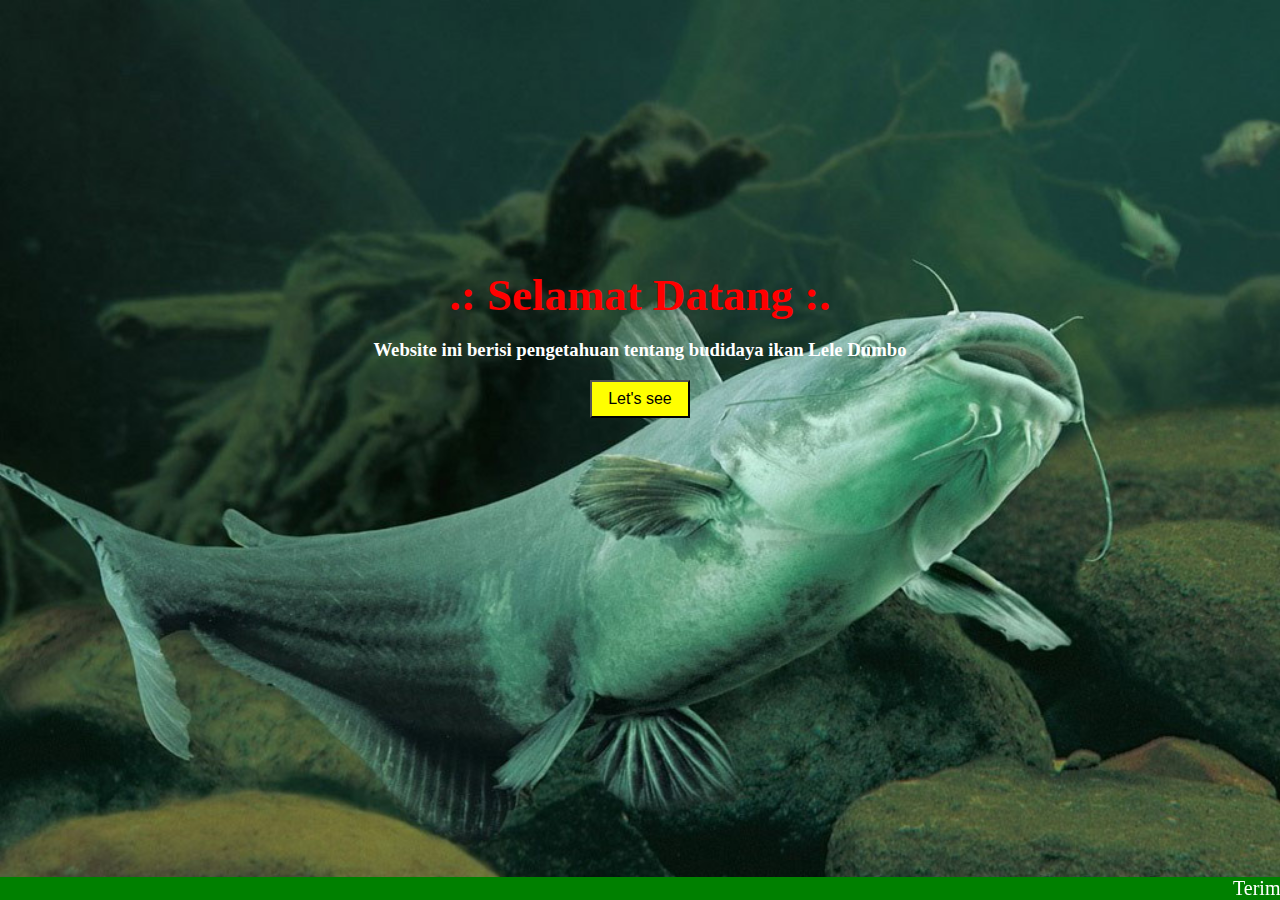
<file: index.html>
<!DOCTYPE html>
<html>
<head>
	<title>Let's see</title>
	<style type="text/css">
		body{
			background: url('img/catfish.jpg');
			background-size: cover;
			padding-top: 18%;
		}
		button{
			font-size: 16px;
			padding-left: 16px;
			padding-right: 16px;
			padding-top: 8px;
			padding-bottom: 8px;

			background: yellow;
		}
		h1{
			color: red;
			font-size: 45px;
			margin-bottom: 0;
		}
		marquee{
			position: absolute;
			bottom: 0;
			left: 0;
			font-size: 20px;
			background: green;
			color: white;

		}
		h3{
			color: white;
		}
	</style>
</head>
<body>

	<center>
		<h1>.: Selamat Datang :.</h1>
		<h3>Website ini berisi pengetahuan tentang budidaya ikan Lele Dumbo</h3>
		<a href="content/home.html"><button>Let's see</button></a> 
	</center>

	<marquee>Terima kasih telah mengunjungi website kami. . Kami berharap situs web ini dapat memberikan manfaat positif bagi siapa saja yang mengunjungi situs kami. . Mohon maaf bila banyak kekurangan. . . 
	</marquee>	

</body>
</html>
</file>
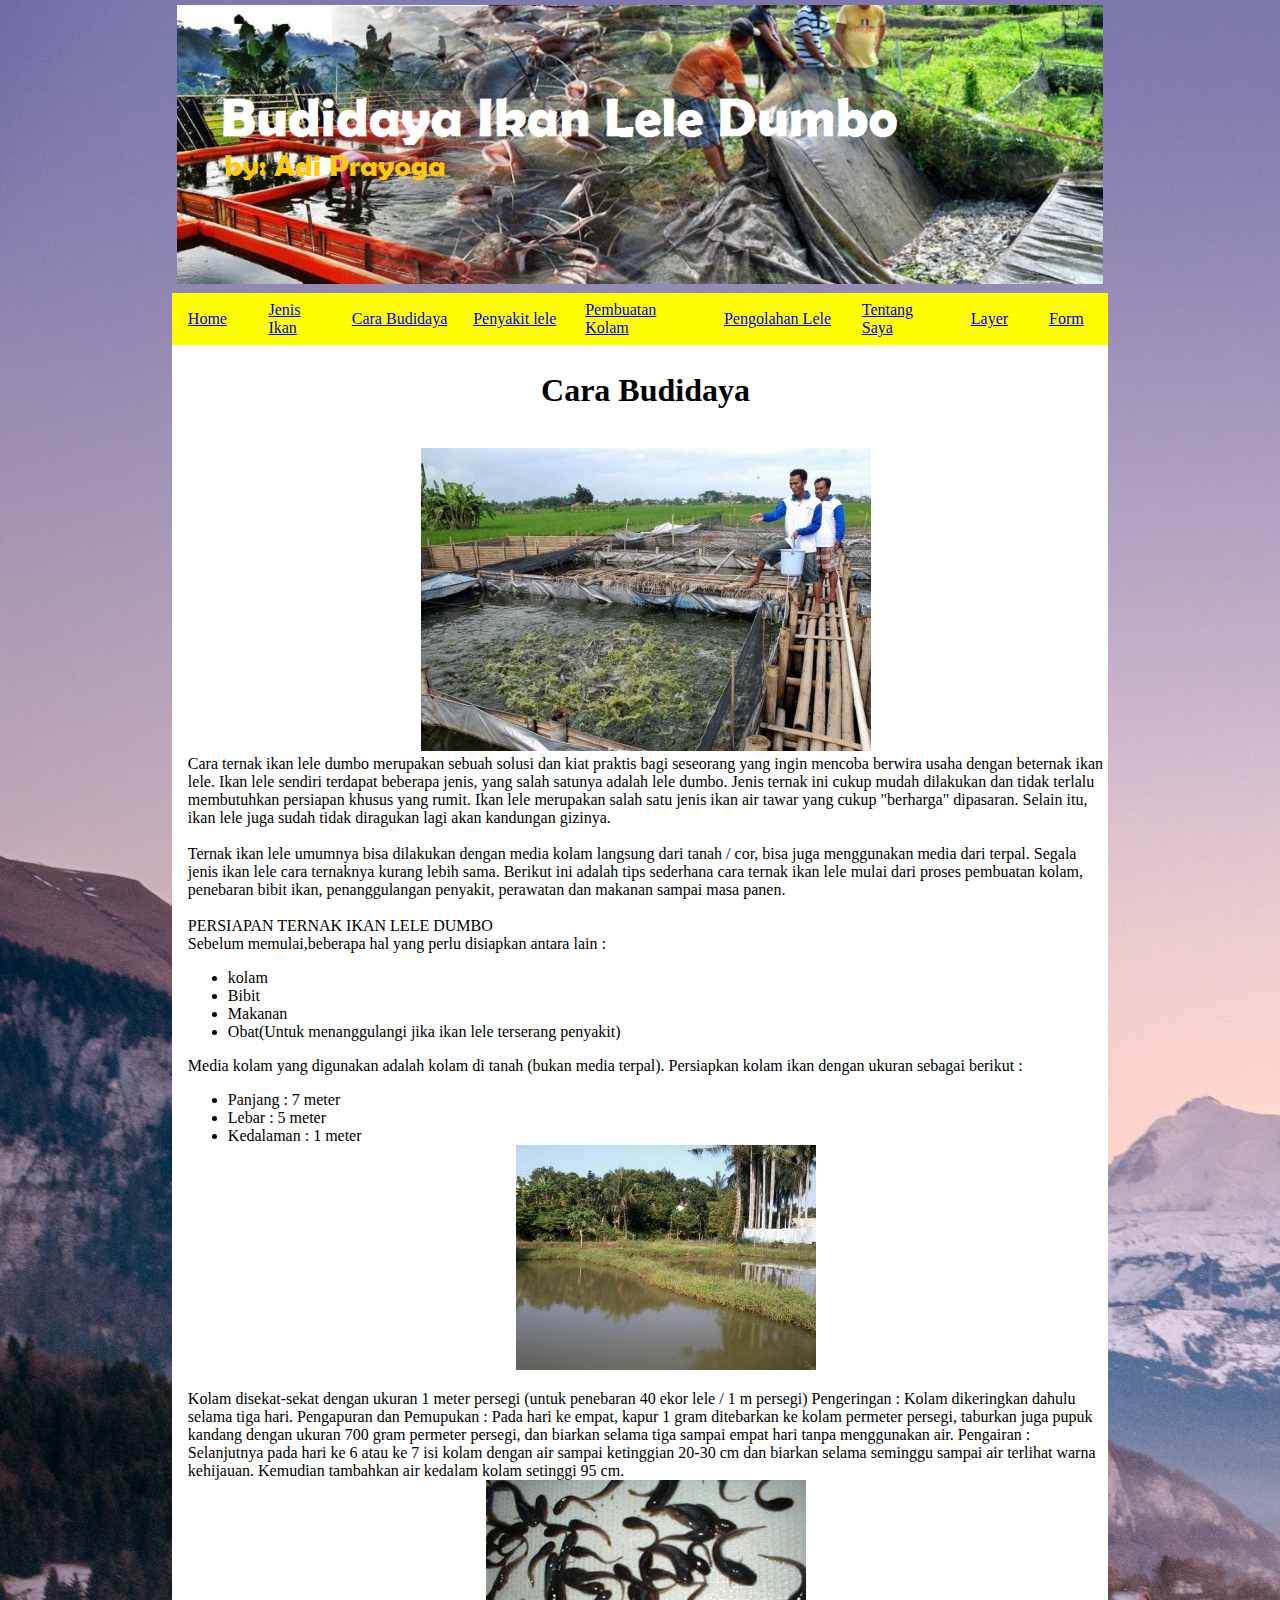
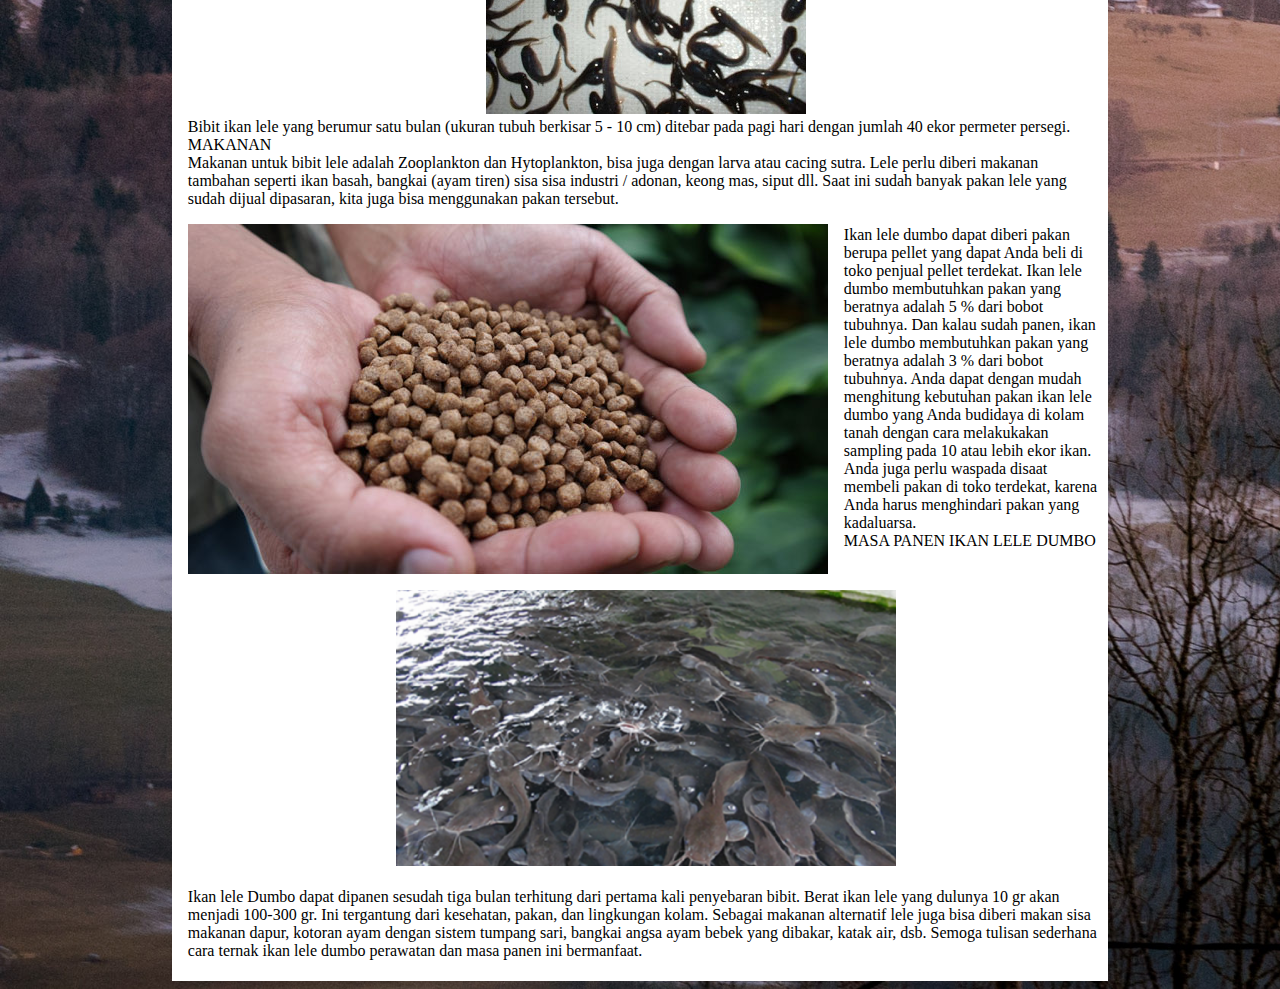
<file: content/budidaya.html>
<!DOCTYPE html>
<html>
<head>
	<title>Budidaya Ikan Lele</title>
	<link rel="stylesheet" type="text/css" href="../css/style.css">
	<style type="text/css">
		body{
			padding-left: 16px;
			padding-right: 16px;
			
		}
	</style>
</head>
<body>

	<div class="container">
		<table border="0" width="100%">
			<tr>
				<td colspan="9">
					<img src="../img/header.png" height="100%" width="100%">
				</td>
			</tr>
			<tr class="menu">
				<td><a href="../index.html">Home</a></td>
					<td><a href="../content/jenis.html">Jenis Ikan</a></td>
					<td><a href="../content/budidaya.html">Cara Budidaya</a></td>
					<td><a href="../content/penyakitlele.html">Penyakit lele</a></td>
					<td><a href="../content/kolam.html">Pembuatan Kolam</a></td>
					<td><a href="../content/pengolahan.html">Pengolahan Lele</a></td>
					<td><a href="../content/biodata.html">Tentang Saya</a></td>
					<td><a href="../content/layer.html">Layer</a></td>
					<td><a href="../content/form.html">Form</a></td>
			</tr>
			<tr class="content">
				<td colspan="9">
					<p>
		<center><h1>Cara Budidaya</h1><br></center>
		<center><img src="../img/panen2.jpg"></center>
		Cara ternak ikan lele dumbo merupakan sebuah solusi dan kiat praktis bagi seseorang yang ingin mencoba berwira usaha dengan beternak ikan lele. Ikan lele sendiri terdapat beberapa jenis, yang salah satunya adalah lele dumbo. Jenis ternak ini cukup mudah dilakukan dan tidak terlalu membutuhkan persiapan khusus yang rumit. Ikan lele merupakan salah satu jenis ikan air tawar yang cukup "berharga" dipasaran. Selain itu, ikan lele juga sudah tidak diragukan lagi akan kandungan gizinya.<br><br>

		Ternak ikan lele umumnya bisa dilakukan dengan media kolam langsung dari tanah / cor, bisa juga menggunakan media dari terpal. Segala jenis ikan lele cara ternaknya kurang lebih sama. Berikut ini adalah tips sederhana cara ternak ikan lele mulai dari proses pembuatan kolam, penebaran bibit ikan, penanggulangan penyakit, perawatan dan makanan sampai masa panen.<br><br>
		 PERSIAPAN TERNAK IKAN LELE DUMBO<br>
Sebelum memulai,beberapa hal yang perlu disiapkan antara lain :<br>


<ul>
	<li>kolam</li>
	<li>Bibit</li>
	<li>Makanan</li>
	<li>Obat(Untuk menanggulangi jika ikan lele terserang penyakit)</li>
</ul>
	Media kolam yang digunakan adalah kolam di tanah (bukan media terpal). Persiapkan kolam ikan dengan ukuran sebagai berikut :
<ul>
	<li>Panjang   : 7 meter</li>
	<li>Lebar     : 5 meter</li>
	<li>Kedalaman : 1 meter</li>
	<center><img src="../img/kolamtanah.jpg"></center>
</ul>

	Kolam disekat-sekat dengan ukuran 1 meter persegi (untuk penebaran 40 ekor lele / 1 m persegi)

    Pengeringan : Kolam dikeringkan dahulu selama tiga hari.
    Pengapuran dan Pemupukan : Pada hari ke empat, kapur 1 gram ditebarkan ke kolam permeter persegi, taburkan juga pupuk kandang dengan ukuran 700 gram permeter persegi, dan biarkan selama tiga sampai empat hari tanpa menggunakan air.
    Pengairan : Selanjutnya pada hari ke 6 atau ke 7 isi kolam dengan air sampai ketinggian 20-30 cm dan biarkan selama seminggu sampai air terlihat warna kehijauan. Kemudian tambahkan air kedalam kolam setinggi 95 cm.<br>
    <center><img src="../img/bibit.jpg"></center>
    Bibit ikan lele yang berumur satu bulan (ukuran tubuh berkisar 5 - 10 cm) ditebar pada pagi hari dengan jumlah 40 ekor permeter persegi.<br>

     MAKANAN<br>
	Makanan untuk bibit lele adalah Zooplankton dan Hytoplankton, bisa juga dengan larva atau cacing sutra. Lele perlu diberi makanan tambahan seperti ikan basah, bangkai (ayam tiren) sisa sisa industri / adonan, keong mas, siput dll. Saat ini sudah banyak pakan lele yang sudah dijual dipasaran, kita juga bisa menggunakan pakan tersebut.<br>
	<center><img align="left" style="margin-bottom: 16px; margin-right: 16px; margin-top: 16px;" src="../img/pakan.jpg"></center><br>

	Ikan lele dumbo dapat diberi pakan berupa pellet yang dapat Anda beli di toko penjual pellet terdekat. Ikan lele dumbo membutuhkan pakan yang beratnya adalah 5 % dari bobot tubuhnya. Dan kalau sudah panen, ikan lele dumbo membutuhkan pakan yang beratnya adalah 3 % dari bobot tubuhnya. Anda dapat dengan mudah menghitung kebutuhan pakan ikan lele dumbo yang Anda budidaya di kolam tanah dengan cara melakukakan sampling pada 10 atau lebih ekor ikan. Anda juga perlu waspada disaat membeli pakan di toko terdekat, karena Anda harus menghindari pakan yang kadaluarsa.<br>

	 MASA PANEN IKAN LELE DUMBO<br>

	 <center><img src="../img/panen3.png"></center><br>
	Ikan lele Dumbo dapat dipanen sesudah tiga bulan terhitung dari pertama kali penyebaran bibit. Berat ikan lele yang dulunya 10 gr akan menjadi 100-300 gr. Ini tergantung dari kesehatan, pakan, dan lingkungan kolam.

	Sebagai makanan alternatif lele juga bisa diberi makan sisa makanan dapur, kotoran ayam dengan sistem tumpang sari, bangkai angsa ayam bebek yang dibakar, katak air, dsb. Semoga tulisan sederhana cara ternak ikan lele dumbo perawatan dan masa panen ini bermanfaat. 
	</p>
				</td>
			</tr>
		</table>
	</div>

</body>
</html>
</file>
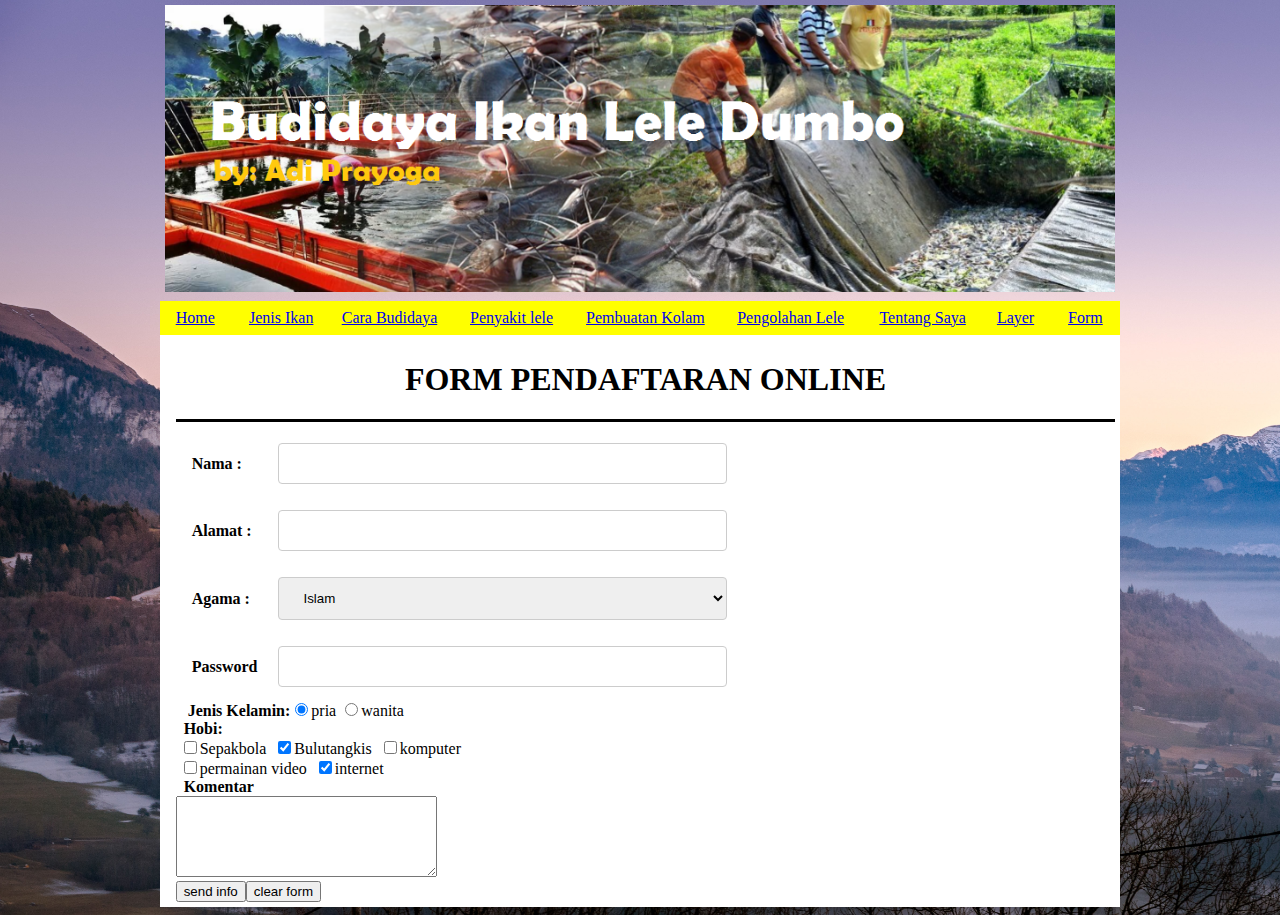
<file: content/form.html>
<!DOCTYPE html>
<html>
<head>
	<title>Budidaya Ikan Lele</title>
	<link rel="stylesheet" type="text/css" href="../css/style.css">
	<style type="text/css">
		input[type=text], select, input[type=password] {
    width: 150%;
    padding: 12px 20px;
    margin: 8px 0;
    display: inline-block;
    border: 1px solid #ccc;
    border-radius: 4px;
    box-sizing: border-box;
}

	</style>
</head>
<body>

	<div class="container">
		<table border="0" width="100%">
			<tr>
				<td colspan="9">
					<img src="../img/header.png" height="100%" width="100%">
				</td>
			</tr>
			<tr class="menu">
				<td><a href="../index.html">Home</a></td>
					<td><a href="../content/jenis.html">Jenis Ikan</a></td>
					<td><a href="../content/budidaya.html">Cara Budidaya</a></td>
					<td><a href="../content/penyakitlele.html">Penyakit lele</a></td>
					<td><a href="../content/kolam.html">Pembuatan Kolam</a></td>
					<td><a href="../content/pengolahan.html">Pengolahan Lele</a></td>
					<td><a href="../content/biodata.html">Tentang Saya</a></td>
					<td><a href="../content/layer.html">Layer</a></td>
					<td><a href="../content/form.html">Form</a></td>
			</tr>
			<tr class="content">
				<td colspan="9">
					<h1 align="center">FORM PENDAFTARAN ONLINE</h1>
		<hr size=3 color="black">
		<form method="POST" ACTION="contohform.html">
		<table>
			<tr> 
			<tr><td><B>Nama :</B></td>
				<td><input type="Text" NAME="varNama" SIZE="15"</td>
			</tr>
			<tr>
				<td><b>Alamat :</b></td>
				<td><input type="Text" NAME="varAlamat" SIZE="30"</td>
			</tr>
			<tr>
				<td><b>Agama :</b></td>
				<td><select name="agama" size="1">
				<option>Islam</option>
				<option>Kristen</option>
				<option>Budha</option>
				<option>Hindu</option>
				</select></td>
			</tr>
			<tr>
				<td><b>Password</b></td>
				<td><input type="password" size="10"</td>
		</table>
		&nbsp&nbsp&nbsp<b>Jenis Kelamin:</b><input checked type="radio" name="kelamin" value="pria">pria
		<input type="radio" name="kelamin" value="wanita">wanita
		<br>&nbsp&nbsp<b>Hobi:</b></br>
		&nbsp<input type="Checkbox"  name="Kelamin" value="Soccer">Sepakbola
		&nbsp<input checked type="checkbox" name="Hobi" value="Badminton">Bulutangkis
		&nbsp<input type="checkbox" name="Hobi" value="computer">komputer<br>
		&nbsp<input type="checkbox" name="hobi" value="game">permainan video
		&nbsp<input checked type="checkbox" name="hobi" value="internet">internet
		&nbsp<br>&nbsp&nbsp<b>Komentar</b></br>
		<textarea cols="30" rows="5" name="komentar"></textarea><br>
		<input type="submit" value="send info"><input type="reset" value="clear form">
		</form>
			</tr>
				</td>
			</tr>
		</table>
	</div>

</body>
</html>
</file>
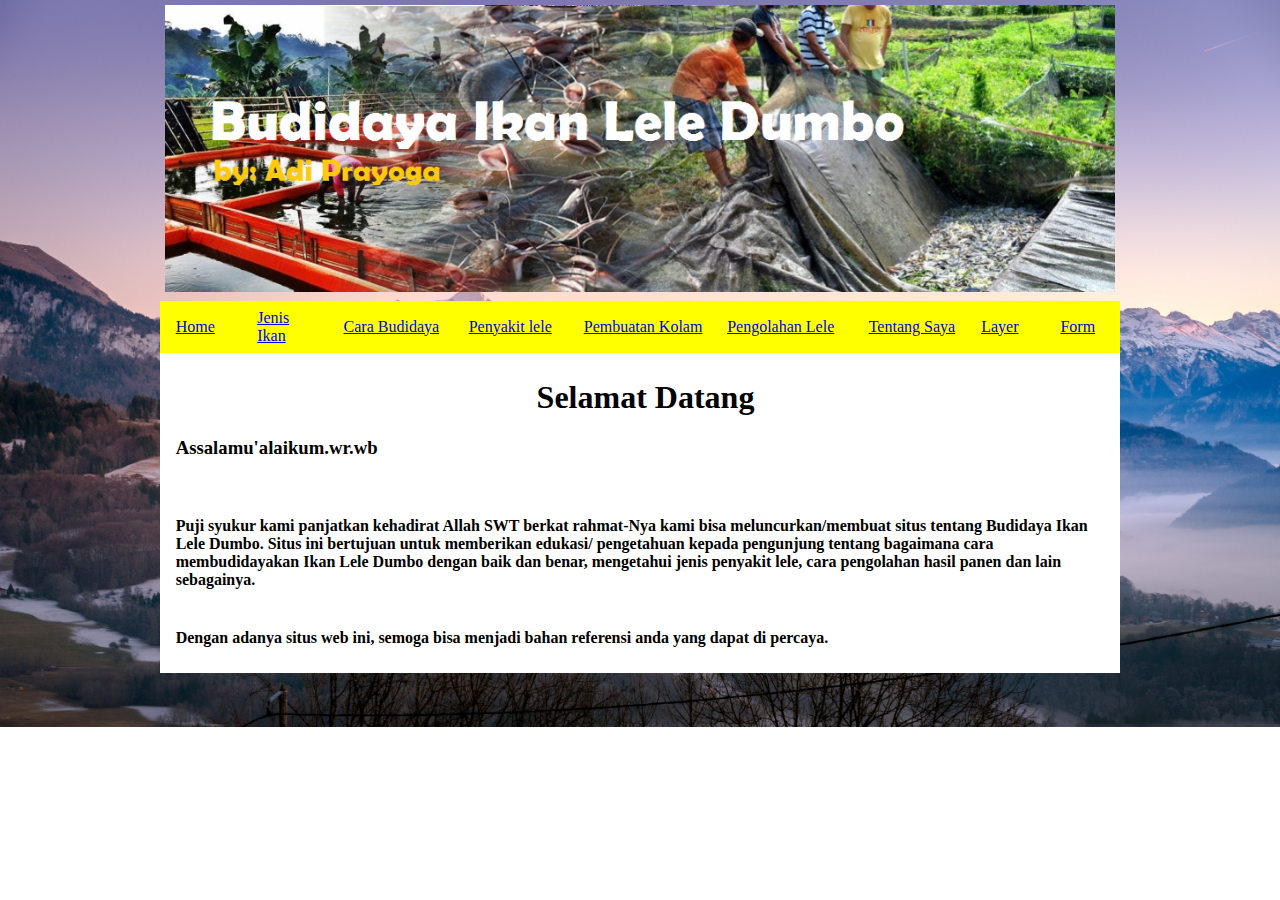
<file: content/home.html>
<!DOCTYPE html>
<html>
<head>
	<title>Budidaya Ikan Lele</title>
	<link rel="stylesheet" type="text/css" href="../css/style.css">
</head>
<body>

	<div class="container">
		<table border="0" width="100%">
			<tr>
				<td colspan="9">
					<img src="../img/header.png" height="100%" width="100%">
				</td>
			</tr>
			<tr class="menu">
				<td><a href="../index.html">Home</a></td>
				<td><a href="../content/jenis.html">Jenis Ikan</a></td>
				<td><a href="../content/budidaya.html">Cara Budidaya</a></td>
				<td><a href="../content/penyakitlele.html">Penyakit lele</a></td>
				<td><a href="../content/kolam.html">Pembuatan Kolam</a></td>
				<td><a href="../content/pengolahan.html">Pengolahan Lele</a></td>
				<td><a href="../content/biodata.html">Tentang Saya</a></td>
				<td><a href="../content/layer.html">Layer</a></td>
				<td><a href="../content/form.html">Form</a></td>
			</tr>
			<tr class="content">
				<td colspan="9">
					<center><h1>Selamat Datang</h1></center>
					<p>
						<h3>Assalamu'alaikum.wr.wb</h3> <br>
						<h4>Puji syukur kami panjatkan kehadirat Allah SWT berkat rahmat-Nya
						kami bisa meluncurkan/membuat situs tentang Budidaya Ikan Lele Dumbo.
						Situs ini bertujuan untuk memberikan edukasi/ pengetahuan kepada pengunjung tentang
						bagaimana cara membudidayakan Ikan Lele Dumbo dengan baik dan benar, mengetahui jenis penyakit lele, cara pengolahan hasil panen dan lain sebagainya.<h4> 
						<br>
						Dengan adanya situs web ini, semoga bisa menjadi bahan referensi anda  yang
						dapat di percaya.  
					</p>
				</td>
			</tr>
		</table>
	</div>

</body>
</html>
</file>
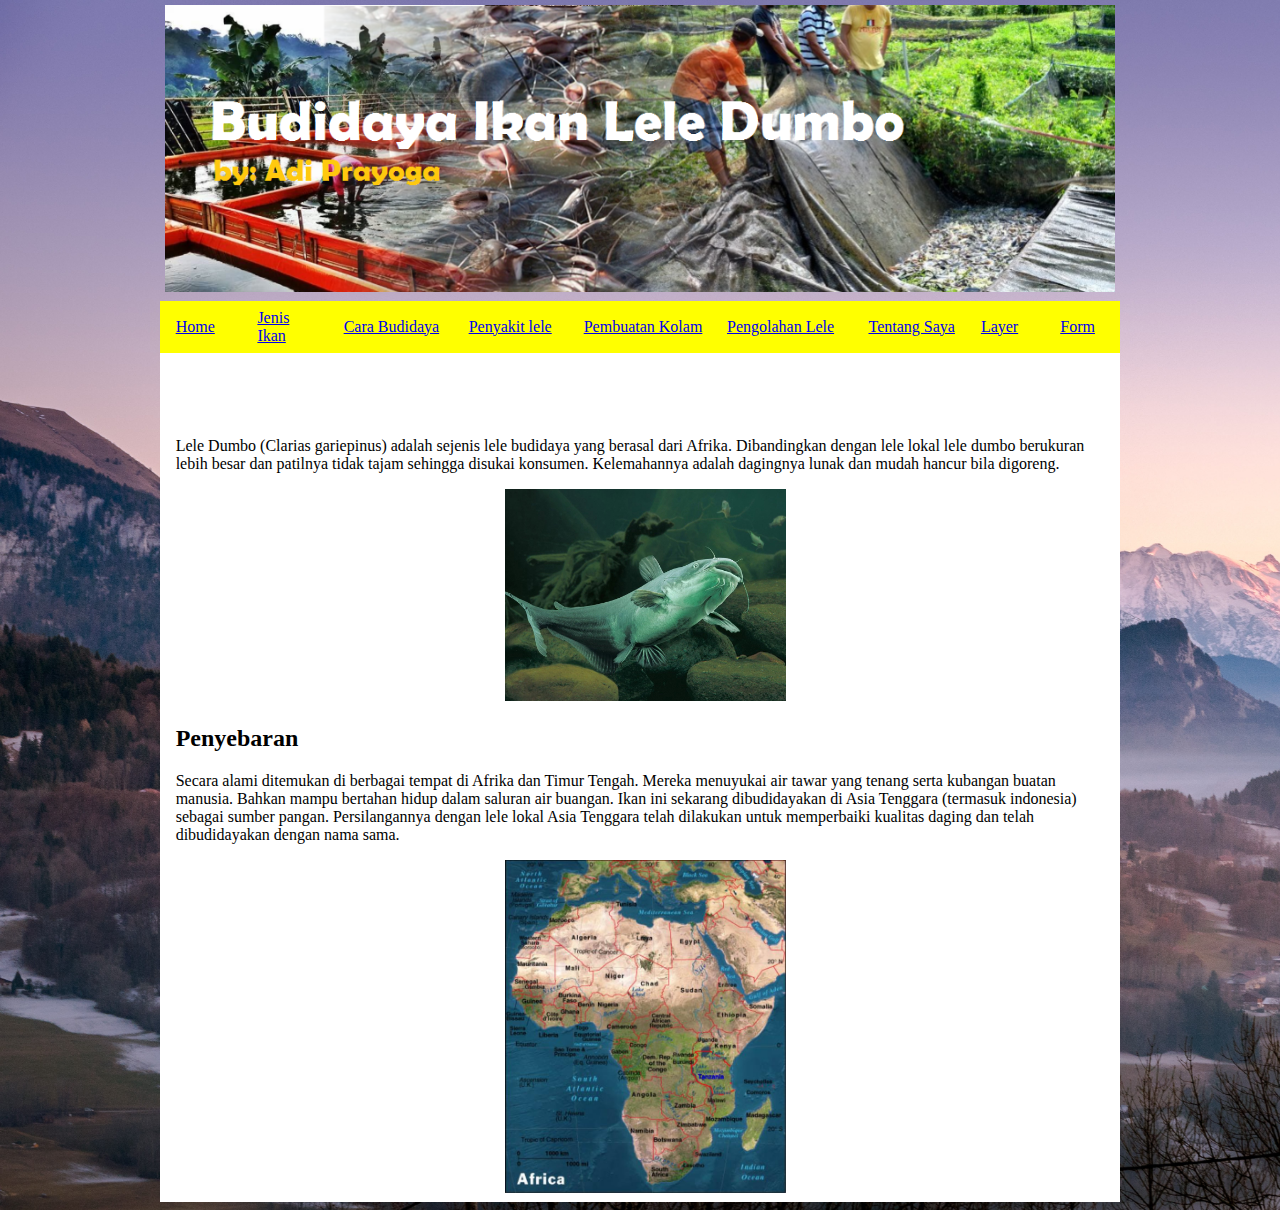
<file: content/jenis.html>
<!DOCTYPE html>
<html>
<head>
	<title>Budidaya Ikan Lele</title>
	<link rel="stylesheet" type="text/css" href="../css/style.css">
	<style type="text/css">
		body{
			color: black;
		}
		p{
			color: black;
		}
		h1{
			color: white;
		}
	</style>
</head>
<body>

	<div class="container">
		<table border="0" width="100%">
			<tr>
				<td colspan="9">
					<img src="../img/header.png" height="100%" width="100%">
				</td>
			</tr>
			<tr class="menu">
				<td><a href="../index.html">Home</a></td>
					<td><a href="../content/jenis.html">Jenis Ikan</a></td>
					<td><a href="../content/budidaya.html">Cara Budidaya</a></td>
					<td><a href="../content/penyakitlele.html">Penyakit lele</a></td>
					<td><a href="../content/kolam.html">Pembuatan Kolam</a></td>
					<td><a href="../content/pengolahan.html">Pengolahan Lele</a></td>
					<td><a href="../content/biodata.html">Tentang Saya</a></td>
					<td><a href="../content/layer.html">Layer</a></td>
					<td><a href="../content/form.html">Form</a></td>
			</tr>
			<tr class="content">
				<td colspan="9">
					<center><h1>Lele Dumbo</h1></center>
	<p>
		Lele Dumbo (Clarias gariepinus) adalah sejenis lele budidaya yang berasal dari Afrika. Dibandingkan dengan lele lokal lele dumbo berukuran lebih besar dan patilnya tidak tajam sehingga disukai konsumen. Kelemahannya adalah dagingnya lunak dan mudah hancur bila digoreng.
		<br><center><img src="../img/catfish.jpg" width="30%"></center>
		<h2>Penyebaran</h2>
		Secara alami ditemukan di berbagai tempat di Afrika dan Timur Tengah. Mereka menuyukai air tawar yang tenang serta kubangan buatan manusia. Bahkan mampu bertahan hidup dalam saluran air buangan. Ikan ini sekarang dibudidayakan di Asia Tenggara (termasuk indonesia) sebagai sumber pangan. Persilangannya dengan lele lokal Asia Tenggara telah dilakukan untuk memperbaiki kualitas daging dan telah dibudidayakan dengan nama sama.   
	</p> 
	<center><img src="../img/afrika.jpg" width="30%"></center>
				</td>
			</tr>
		</table>
	</div>

</body>
</html>
</file>
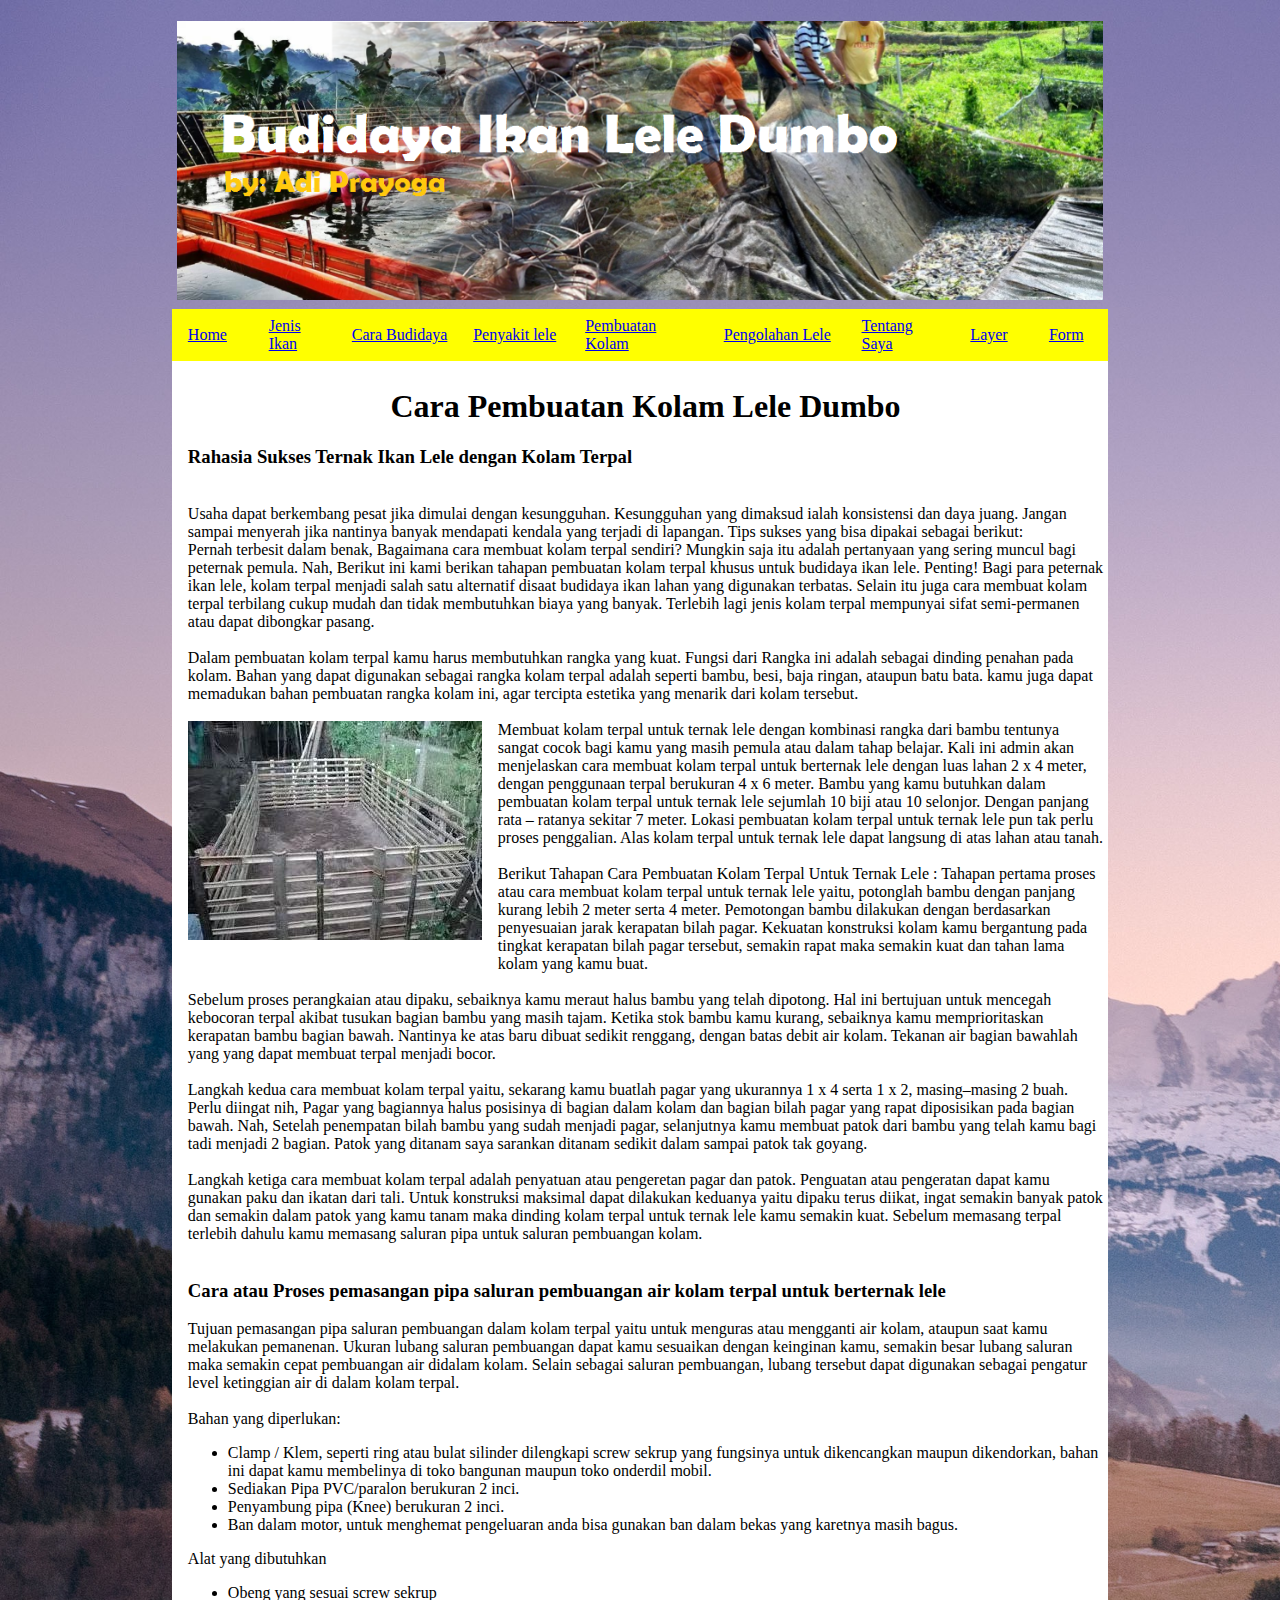
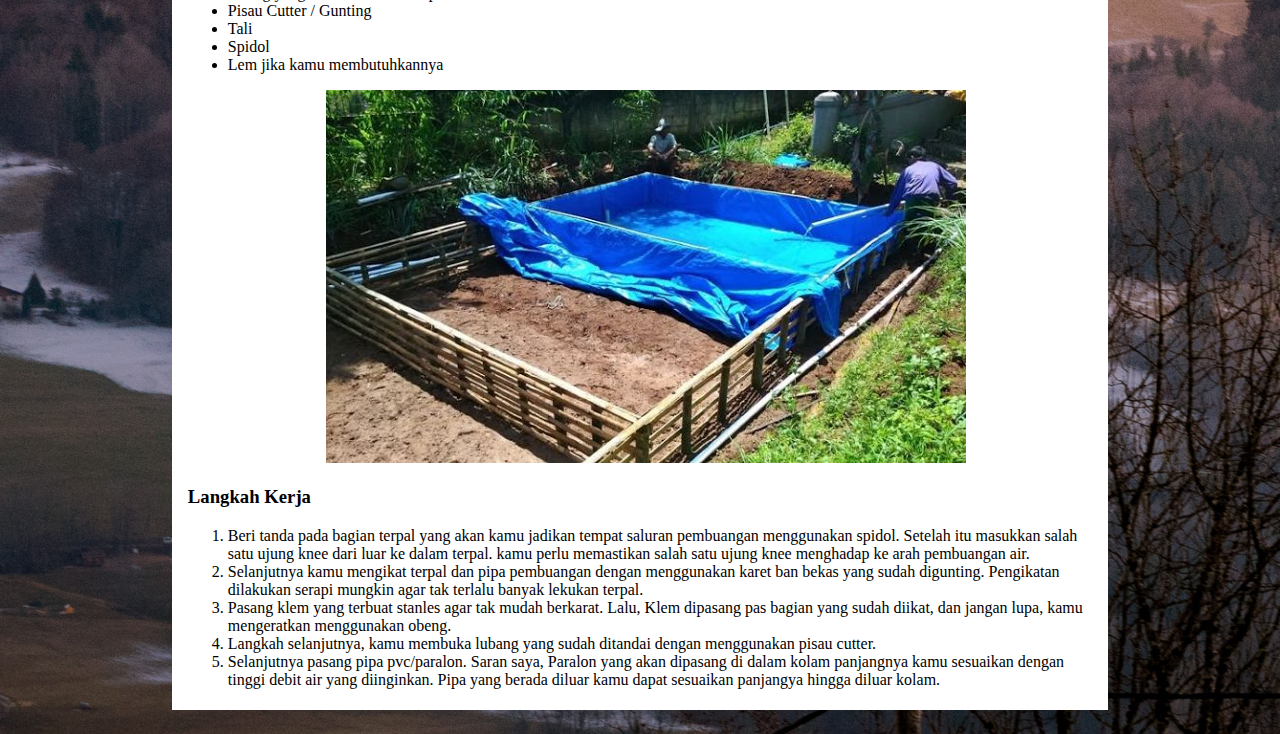
<file: content/kolam.html>
<!DOCTYPE html>
<html>
<head>
	<title>Budidaya Ikan Lele</title>
	<link rel="stylesheet" type="text/css" href="../css/style.css">
	<style type="text/css">
		body{
			padding-top: 16px;
			padding-bottom: 16px;
			padding-right: 16px;
			padding-left: 16px;
		}
	</style>
</head>
<body>

	<div class="container">
		<table border="0" width="100%">
			<tr>
				<td colspan="9">
					<img src="../img/header.png" height="100%" width="100%">
				</td>
			</tr>
			<tr class="menu">
				<td><a href="../index.html">Home</a></td>
					<td><a href="../content/jenis.html">Jenis Ikan</a></td>
					<td><a href="../content/budidaya.html">Cara Budidaya</a></td>
					<td><a href="../content/penyakitlele.html">Penyakit lele</a></td>
					<td><a href="../content/kolam.html">Pembuatan Kolam</a></td>
					<td><a href="../content/pengolahan.html">Pengolahan Lele</a></td>
					<td><a href="../content/biodata.html">Tentang Saya</a></td>
					<td><a href="../content/layer.html">Layer</a></td>
					<td><a href="../content/form.html">Form</a></td>
			</tr>
			<tr class="content">
				<td colspan="9">
					<center><h1>Cara Pembuatan Kolam Lele Dumbo</h1></center>
	<p>
		
		<h3>Rahasia Sukses Ternak Ikan Lele dengan Kolam Terpal</h3><br>

	Usaha dapat berkembang pesat jika dimulai dengan kesungguhan. Kesungguhan yang dimaksud ialah konsistensi dan daya juang. Jangan sampai menyerah jika nantinya banyak mendapati kendala yang terjadi di lapangan. Tips sukses yang bisa dipakai sebagai berikut:<br>

	 Pernah terbesit dalam benak, Bagaimana cara membuat kolam terpal sendiri? Mungkin saja itu adalah pertanyaan yang sering muncul bagi peternak pemula. Nah, Berikut ini kami berikan tahapan pembuatan kolam terpal khusus untuk budidaya ikan lele. Penting! Bagi para peternak ikan lele, kolam terpal menjadi salah satu alternatif disaat  budidaya ikan lahan yang digunakan terbatas. Selain itu juga cara membuat kolam terpal terbilang cukup mudah dan tidak membutuhkan biaya yang banyak. Terlebih lagi jenis kolam terpal mempunyai sifat semi-permanen atau dapat dibongkar pasang.<br><br>
	
		Dalam pembuatan kolam terpal kamu harus membutuhkan rangka yang kuat. Fungsi dari Rangka ini adalah sebagai dinding penahan pada kolam. Bahan yang dapat digunakan sebagai rangka kolam terpal adalah seperti bambu, besi, baja ringan, ataupun batu bata. kamu juga dapat memadukan bahan pembuatan rangka kolam ini, agar tercipta estetika yang menarik dari kolam tersebut.<br><br>
		<img align="left" style="margin-right: 16px; margin-bottom: 16px;" src="../img/rangka.JPG">

		Membuat kolam terpal untuk ternak lele dengan kombinasi rangka dari bambu tentunya sangat cocok bagi kamu yang masih pemula atau dalam tahap belajar. Kali ini admin akan menjelaskan cara membuat kolam terpal untuk berternak lele dengan luas lahan 2 x 4 meter, dengan penggunaan terpal berukuran 4 x 6 meter. Bambu yang kamu butuhkan dalam pembuatan kolam terpal untuk ternak lele sejumlah 10 biji atau 10 selonjor. Dengan panjang rata – ratanya sekitar 7 meter. Lokasi pembuatan kolam terpal untuk ternak lele pun tak perlu proses penggalian. Alas kolam terpal untuk ternak lele dapat langsung di atas lahan atau tanah.<br><br>

		 Berikut Tahapan Cara Pembuatan Kolam Terpal Untuk Ternak Lele :

		Tahapan pertama proses atau cara membuat kolam terpal untuk ternak lele yaitu, potonglah bambu dengan panjang kurang lebih 2 meter serta 4 meter. Pemotongan bambu dilakukan dengan berdasarkan penyesuaian jarak kerapatan bilah pagar. Kekuatan konstruksi kolam kamu bergantung pada tingkat kerapatan bilah pagar tersebut, semakin rapat maka semakin kuat dan tahan lama kolam yang kamu buat.<br><br>

		Sebelum proses perangkaian atau dipaku, sebaiknya kamu meraut halus bambu yang telah dipotong. Hal ini bertujuan untuk mencegah kebocoran terpal akibat tusukan bagian bambu yang masih tajam. Ketika stok bambu kamu kurang, sebaiknya kamu memprioritaskan kerapatan bambu bagian bawah. Nantinya ke atas baru dibuat sedikit renggang, dengan batas debit air kolam. Tekanan air bagian bawahlah yang yang dapat membuat terpal menjadi bocor.<br><br>

		Langkah kedua cara membuat kolam terpal yaitu, sekarang kamu  buatlah pagar yang ukurannya 1 x 4 serta 1 x 2, masing–masing 2 buah. Perlu diingat nih, Pagar yang bagiannya halus posisinya di bagian dalam kolam dan bagian bilah pagar yang rapat diposisikan pada bagian bawah. Nah, Setelah penempatan bilah bambu yang sudah menjadi pagar, selanjutnya kamu membuat patok dari bambu yang telah kamu bagi tadi menjadi 2 bagian. Patok yang ditanam saya sarankan ditanam sedikit dalam sampai patok tak goyang.<br><br>

		Langkah ketiga cara membuat kolam terpal adalah penyatuan atau pengeretan pagar dan patok. Penguatan atau pengeratan dapat kamu gunakan paku dan ikatan dari tali. Untuk konstruksi maksimal dapat dilakukan keduanya yaitu dipaku terus diikat, ingat semakin banyak patok dan semakin dalam patok yang kamu tanam maka dinding kolam terpal untuk ternak lele kamu semakin kuat. Sebelum memasang terpal terlebih dahulu kamu memasang saluran pipa untuk saluran pembuangan kolam.<br><br>

		<h3>Cara atau Proses pemasangan pipa saluran pembuangan air kolam terpal untuk berternak lele</h3>

		Tujuan pemasangan pipa saluran pembuangan dalam kolam terpal yaitu untuk menguras atau mengganti air kolam, ataupun saat kamu melakukan pemanenan. Ukuran lubang saluran pembuangan dapat kamu sesuaikan dengan keinginan kamu, semakin besar lubang saluran maka semakin cepat pembuangan air didalam kolam. Selain sebagai saluran pembuangan, lubang tersebut dapat digunakan sebagai pengatur level ketinggian air di dalam kolam terpal.<br><br>

		Bahan yang diperlukan:<br>
		<ul>
			<li>
				
    Clamp / Klem, seperti ring atau bulat silinder dilengkapi screw sekrup yang fungsinya untuk dikencangkan maupun dikendorkan, bahan ini dapat kamu membelinya di toko bangunan maupun toko onderdil mobil. 
    		</li>
			<li>
				Sediakan Pipa PVC/paralon berukuran 2 inci. 
			</li>
			<li>
				Penyambung pipa (Knee) berukuran 2 inci. 
			</li>
			<li>
				Ban dalam motor, untuk menghemat pengeluaran anda bisa gunakan ban dalam bekas yang karetnya masih bagus. 
			</li>
		</ul>

		Alat yang dibutuhkan<br>
	<ul>
		<li>
			Obeng yang sesuai screw sekrup 
		</li>
		<li>
			Pisau Cutter / Gunting 
		</li>
		<li>
			Tali
		</li>
		<li>
			Spidol 
		</li>
		<li>
			Lem jika kamu membutuhkannya 

		</li>
	</ul>
	<center><img src="../img/kolamterpal.JPG"></center>
	<h3>Langkah Kerja</h3>

	<ol>
		<li>
			Beri tanda pada bagian terpal yang akan kamu jadikan tempat saluran pembuangan menggunakan spidol. Setelah itu masukkan salah satu ujung knee dari luar ke dalam terpal. kamu perlu memastikan salah satu ujung knee menghadap ke arah pembuangan air. 
		</li>
		<li>
			Selanjutnya kamu mengikat terpal dan pipa pembuangan dengan menggunakan karet ban bekas yang sudah digunting. Pengikatan dilakukan serapi mungkin agar tak terlalu banyak lekukan terpal. 
		</li>
		<li>
			Pasang klem yang terbuat stanles agar tak mudah berkarat. Lalu, Klem dipasang pas bagian yang sudah diikat, dan jangan lupa, kamu mengeratkan menggunakan obeng. 
		</li>
		<li>
			Langkah selanjutnya, kamu membuka lubang yang sudah ditandai dengan menggunakan pisau cutter. 
		</li>
		<li>
			    Selanjutnya pasang pipa pvc/paralon. Saran saya, Paralon yang akan dipasang di dalam kolam panjangnya kamu sesuaikan dengan tinggi debit air yang diinginkan. Pipa yang berada diluar kamu dapat sesuaikan panjangya hingga diluar kolam. 



		</li>
	</ol>
	</p>
				</td>
			</tr>
		</table>
	</div>

</body>
</html>
</file>
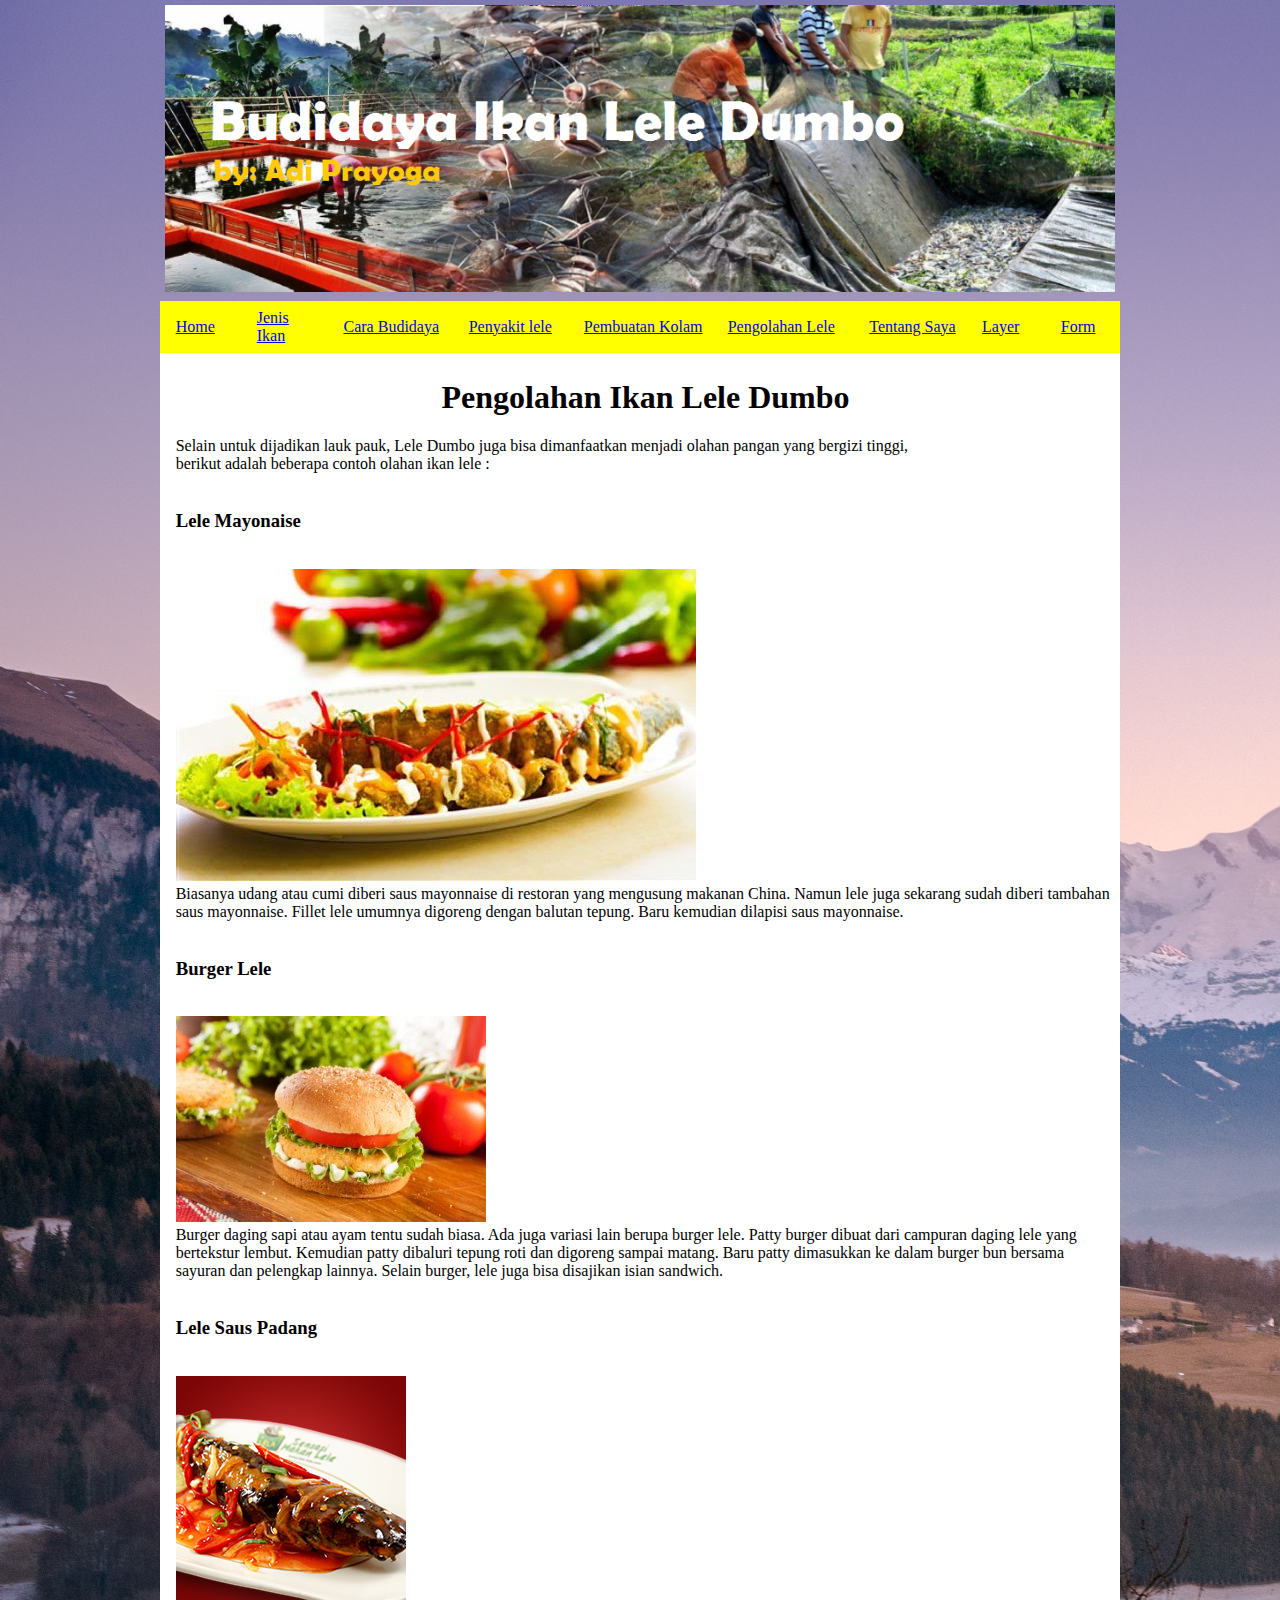
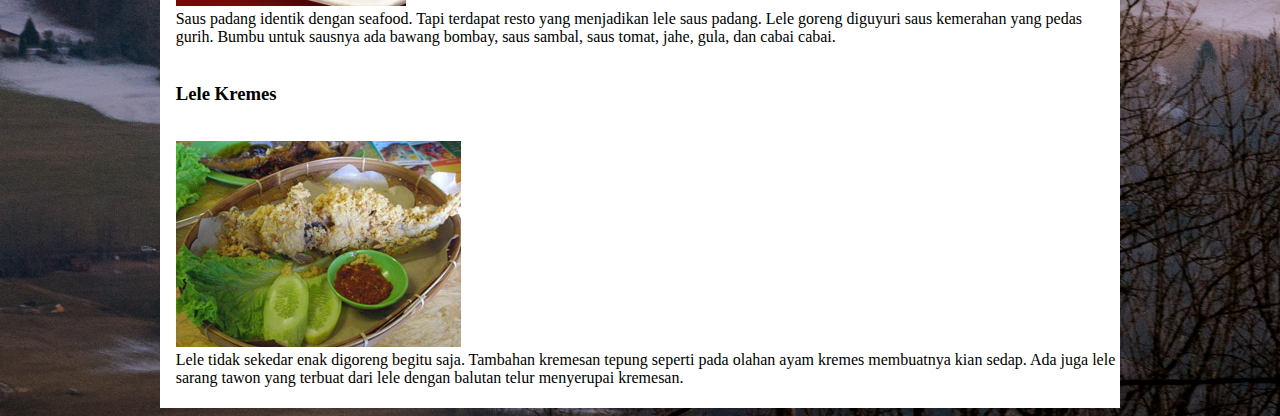
<file: content/pengolahan.html>
<!DOCTYPE html>
<html>
<head>
	<title>Budidaya Ikan Lele</title>
	<link rel="stylesheet" type="text/css" href="../css/style.css">
</head>
<body>

	<div class="container">
		<table border="0" width="100%">
			<tr>
				<td colspan="9">
					<img src="../img/header.png" height="100%" width="100%">
				</td>
			</tr>
			<tr class="menu">
				<td><a href="../index.html">Home</a></td>
					<td><a href="../content/jenis.html">Jenis Ikan</a></td>
					<td><a href="../content/budidaya.html">Cara Budidaya</a></td>
					<td><a href="../content/penyakitlele.html">Penyakit lele</a></td>
					<td><a href="../content/kolam.html">Pembuatan Kolam</a></td>
					<td><a href="../content/pengolahan.html">Pengolahan Lele</a></td>
					<td><a href="../content/biodata.html">Tentang Saya</a></td>
					<td><a href="../content/layer.html">Layer</a></td>
					<td><a href="../content/form.html">Form</a></td>
			</tr>
			<tr class="content">
				<td colspan="9">
					<center><h1>Pengolahan Ikan Lele Dumbo</h1></center>
	<p>
		Selain untuk dijadikan lauk pauk, Lele Dumbo juga bisa dimanfaatkan menjadi olahan pangan yang bergizi tinggi,<br> berikut adalah beberapa contoh olahan ikan lele :<br><br>
		<h3>Lele Mayonaise</h3><br>
		<img src="../img/olah1.jpg"><br>
		Biasanya udang atau cumi diberi saus mayonnaise di restoran yang mengusung makanan China. Namun lele juga sekarang sudah diberi tambahan saus mayonnaise. Fillet lele umumnya digoreng dengan balutan tepung. Baru kemudian dilapisi saus mayonnaise.<br><br>

		<h3>Burger Lele</h3><br>
		<img src="../img/burger.jpg"><br>
		Burger daging sapi atau ayam tentu sudah biasa. Ada juga variasi lain berupa burger lele. Patty burger dibuat dari campuran daging lele yang bertekstur lembut. Kemudian patty dibaluri tepung roti dan digoreng sampai matang. Baru patty dimasukkan ke dalam burger bun bersama sayuran dan pelengkap lainnya. Selain burger, lele juga bisa disajikan isian sandwich.<br><br>

		<h3>Lele Saus Padang</h3><br>
		<img src="../img/lelesaus.jpg"><br>
		Saus padang identik dengan seafood. Tapi terdapat resto yang menjadikan lele saus padang. Lele goreng diguyuri saus kemerahan yang pedas gurih. Bumbu untuk sausnya ada bawang bombay, saus sambal, saus tomat, jahe, gula, dan cabai cabai.<br><br>

		<h3>Lele Kremes</h3><br>
		<img src="../img/lelekremes.jpg"><br>
		Lele tidak sekedar enak digoreng begitu saja. Tambahan kremesan tepung seperti pada olahan ayam kremes membuatnya kian sedap. Ada juga lele sarang tawon yang terbuat dari lele dengan balutan telur menyerupai kremesan.


	</p>
				</td>
			</tr>
		</table>
	</div>

</body>
</html>
</file>
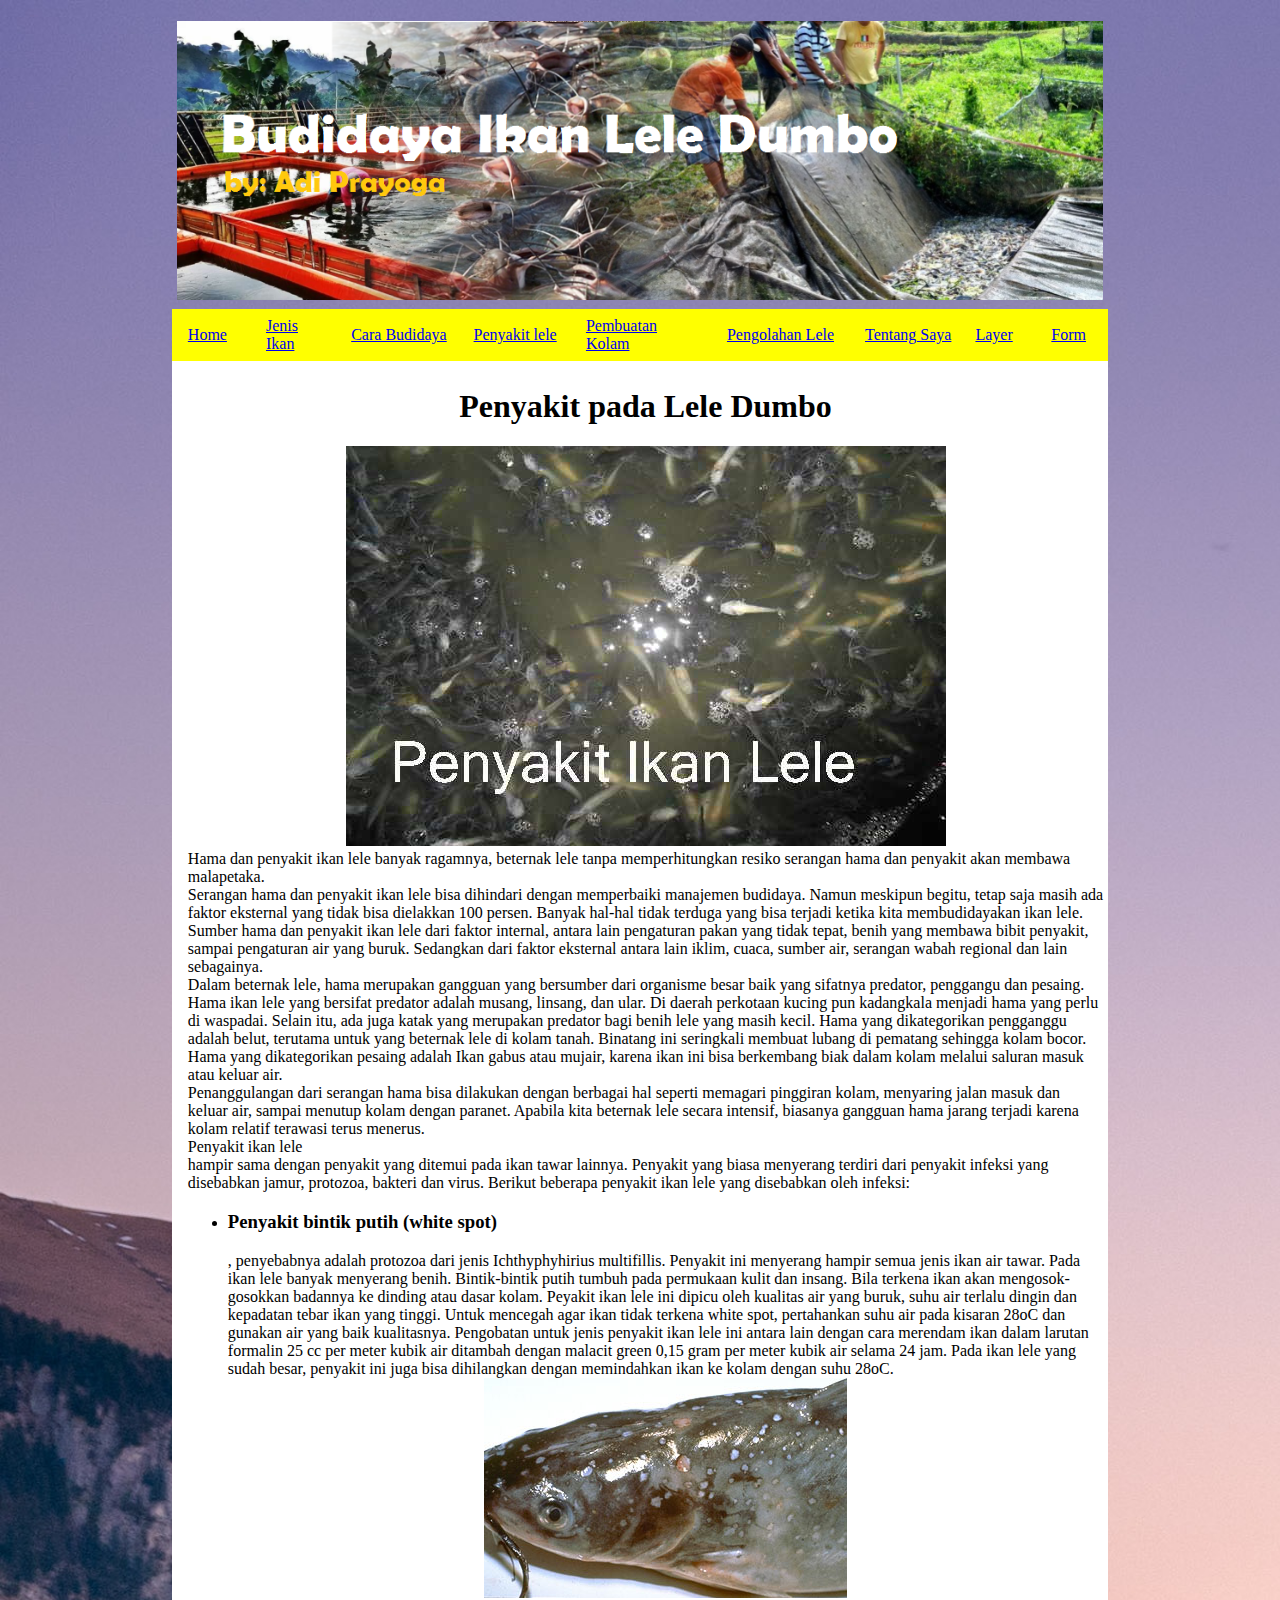
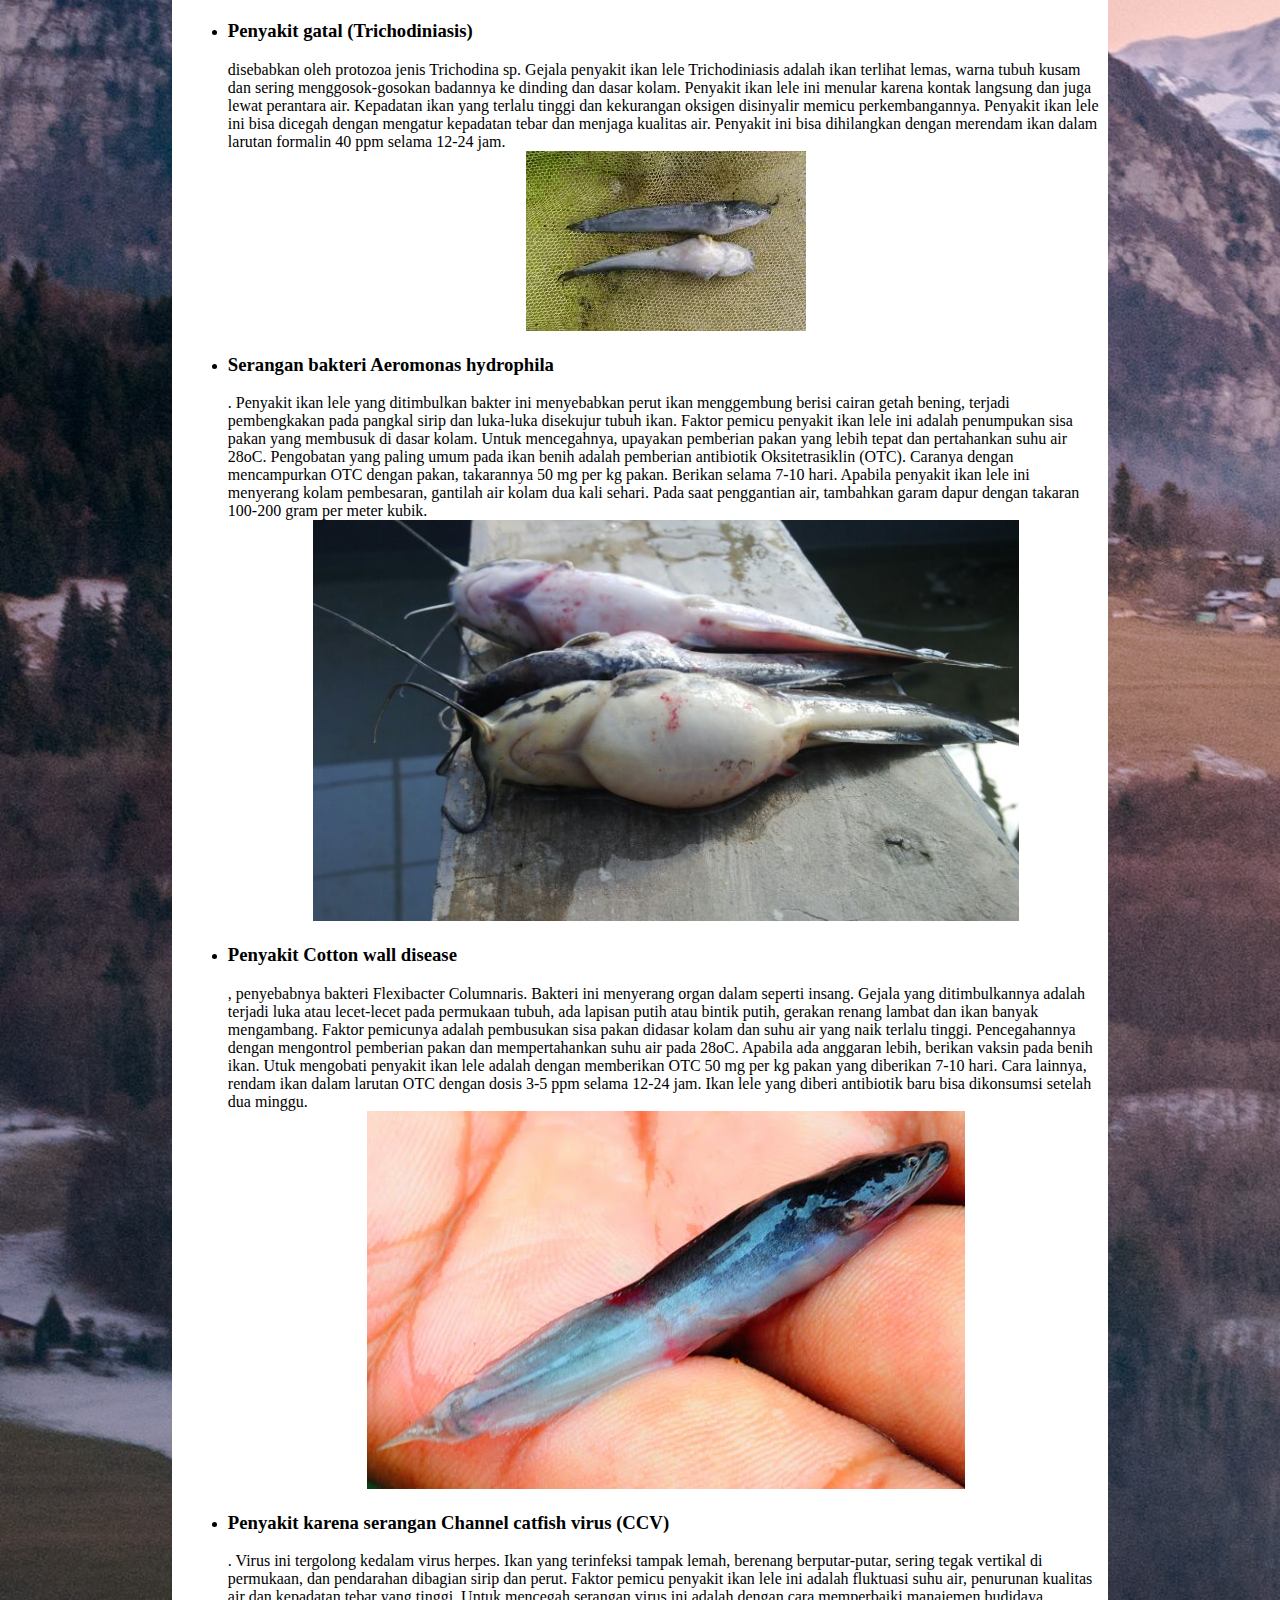
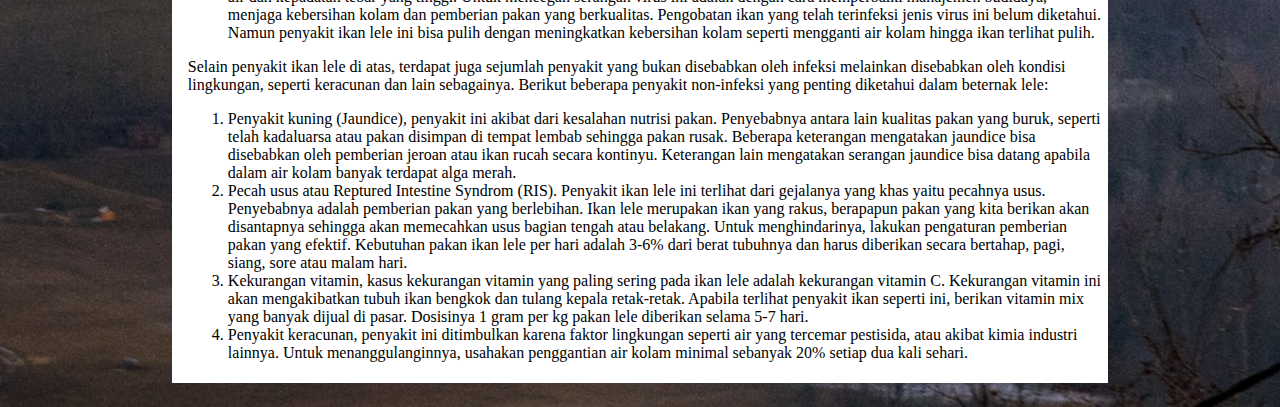
<file: content/penyakitlele.html>
<!DOCTYPE html>
<html>
<head>
	<title>Budidaya Ikan Lele</title>
	<link rel="stylesheet" type="text/css" href="../css/style.css">
	<style type="text/css">
		body{
			padding-top: 16px;
			padding-bottom: 16px;
			padding-left: 16px;
			padding-right: 16px;

		
		}
		p{
			color: red;
		}
		
	</style>
</head>
<body>

	<div class="container">
		<table border="0" width="100%">
			<tr>
				<td colspan="9">
					<img src="../img/header.png" height="100%" width="100%">
				</td>
			</tr>
			<tr class="menu">
				<td><a href="../index.html">Home</a></td>
					<td><a href="../content/jenis.html">Jenis Ikan</a></td>
					<td><a href="../content/budidaya.html">Cara Budidaya</a></td>
					<td><a href="../content/penyakitlele.html">Penyakit lele</a></td>
					<td><a href="../content/kolam.html">Pembuatan Kolam</a></td>
					<td><a href="../content/pengolahan.html">Pengolahan Lele</a></td>
					<td><a href="../content/biodata.html">Tentang Saya</a></td>
					<td><a href="../content/layer.html">Layer</a></td>
					<td><a href="../content/form.html">Form</a></td>
			</tr>
			<tr class="content">
				<td colspan="9">
					<p>
	<h1 align="center">Penyakit pada Lele Dumbo</h1>
	<center><img src="../img/penyakit3.jpg"></center>
	Hama dan penyakit ikan lele banyak ragamnya, beternak lele tanpa memperhitungkan resiko serangan hama dan penyakit akan membawa malapetaka.<br>

	Serangan hama dan penyakit ikan lele bisa dihindari dengan memperbaiki manajemen budidaya. Namun meskipun begitu, tetap saja masih ada faktor eksternal yang tidak bisa dielakkan 100 persen. Banyak hal-hal tidak terduga yang bisa terjadi ketika kita membudidayakan ikan lele.<br>

	Sumber hama dan penyakit ikan lele dari faktor internal, antara lain pengaturan pakan yang tidak tepat, benih yang membawa bibit penyakit, sampai pengaturan air yang buruk. Sedangkan dari faktor eksternal antara lain iklim, cuaca, sumber air, serangan wabah regional dan lain sebagainya.	<br>

	Dalam beternak lele, hama merupakan gangguan yang bersumber dari organisme besar baik yang sifatnya predator, penggangu dan pesaing. Hama ikan lele yang bersifat predator adalah musang, linsang, dan ular. Di daerah perkotaan kucing pun kadangkala menjadi hama yang perlu di waspadai. Selain itu, ada juga katak yang merupakan predator bagi benih lele yang masih kecil.

	Hama yang dikategorikan pengganggu adalah belut, terutama untuk yang beternak lele di kolam tanah. Binatang ini seringkali membuat lubang di pematang sehingga kolam bocor. Hama yang dikategorikan pesaing adalah Ikan gabus atau mujair, karena ikan ini bisa berkembang biak dalam kolam melalui saluran masuk atau keluar air.<br>

	Penanggulangan dari serangan hama bisa dilakukan dengan berbagai hal seperti memagari pinggiran kolam, menyaring jalan masuk dan keluar air, sampai menutup kolam dengan paranet. Apabila kita beternak lele secara intensif, biasanya gangguan hama jarang terjadi karena kolam relatif terawasi terus menerus.<br>

	Penyakit ikan lele<br>
	 hampir sama dengan penyakit yang ditemui pada ikan tawar lainnya. Penyakit yang biasa menyerang terdiri dari penyakit infeksi yang disebabkan jamur, protozoa, bakteri dan virus. Berikut beberapa penyakit ikan lele yang disebabkan oleh infeksi:<br>

	 <ul>
	 	<li>
	 		<h3>Penyakit bintik putih (white spot)</h3>, penyebabnya adalah protozoa dari jenis Ichthyphyhirius multifillis. Penyakit ini menyerang hampir semua jenis ikan air tawar. Pada ikan lele banyak menyerang benih. Bintik-bintik putih tumbuh pada permukaan kulit dan insang. Bila terkena ikan akan mengosok-gosokkan badannya ke dinding atau dasar kolam. Peyakit ikan lele ini dipicu oleh kualitas air yang buruk, suhu air terlalu dingin dan kepadatan tebar ikan yang tinggi. Untuk mencegah agar ikan tidak terkena white spot, pertahankan suhu air pada kisaran 28oC dan gunakan air yang baik kualitasnya. Pengobatan untuk jenis penyakit ikan lele ini antara lain dengan cara merendam ikan dalam larutan formalin 25 cc per meter kubik air ditambah dengan malacit green 0,15 gram per meter kubik air selama 24 jam. Pada ikan lele yang sudah besar, penyakit ini juga bisa dihilangkan dengan memindahkan ikan ke kolam dengan suhu 28oC.<center><img src="../img/penyakit.jpg"></center>
	 	</li>
	 	<li>
	 		<h3>Penyakit gatal (Trichodiniasis)</h3> disebabkan oleh protozoa jenis Trichodina sp. Gejala penyakit ikan lele Trichodiniasis adalah ikan terlihat lemas, warna tubuh kusam dan sering menggosok-gosokan badannya ke dinding dan dasar kolam. Penyakit ikan lele ini menular karena kontak langsung dan juga lewat perantara air. Kepadatan ikan yang terlalu tinggi dan kekurangan oksigen disinyalir memicu perkembangannya. Penyakit ikan lele ini bisa dicegah dengan mengatur kepadatan tebar dan menjaga kualitas air. Penyakit ini bisa dihilangkan dengan merendam ikan dalam larutan formalin 40 ppm selama 12-24 jam.<center><img src="../img/penyakit4.jpg"></center>
	 	</li>
	 	<li>
	 		<h3>Serangan bakteri Aeromonas hydrophila</h3>. Penyakit ikan lele yang ditimbulkan bakter ini menyebabkan perut ikan menggembung berisi cairan getah bening, terjadi pembengkakan pada pangkal sirip dan luka-luka disekujur tubuh ikan. Faktor pemicu penyakit ikan lele ini adalah penumpukan sisa pakan yang membusuk di dasar kolam. Untuk mencegahnya, upayakan pemberian pakan yang lebih tepat dan pertahankan suhu air 28oC. Pengobatan yang paling umum pada ikan benih adalah pemberian antibiotik Oksitetrasiklin (OTC). Caranya dengan mencampurkan OTC dengan pakan, takarannya 50 mg per kg pakan. Berikan selama 7-10 hari. Apabila penyakit ikan lele ini menyerang kolam pembesaran, gantilah air kolam dua kali sehari. Pada saat penggantian air, tambahkan garam dapur dengan takaran 100-200 gram per meter kubik.
	 		<center><img src="../img/penyakit2.png"></center>
	 	</li>
	 	<li>
	 		<h3>Penyakit Cotton wall disease</h3>, penyebabnya bakteri Flexibacter Columnaris. Bakteri ini menyerang organ dalam seperti insang. Gejala yang ditimbulkannya adalah terjadi luka atau lecet-lecet pada permukaan tubuh, ada lapisan putih atau bintik putih, gerakan renang lambat dan ikan banyak mengambang. Faktor pemicunya adalah pembusukan sisa pakan didasar kolam dan suhu air yang naik terlalu tinggi. Pencegahannya dengan mengontrol pemberian pakan dan mempertahankan suhu air pada 28oC. Apabila ada anggaran lebih, berikan vaksin pada benih ikan. Utuk mengobati penyakit ikan lele adalah dengan memberikan OTC 50 mg per kg pakan yang diberikan 7-10 hari. Cara lainnya, rendam ikan dalam larutan OTC dengan dosis 3-5 ppm selama 12-24 jam. Ikan lele yang diberi antibiotik baru bisa dikonsumsi setelah dua minggu.<center><img src="../img/lecet2.jpg"></center>
	 	</li>
	 	<li>
	 		<h3>Penyakit karena serangan Channel catfish virus (CCV)</h3>. Virus ini tergolong kedalam virus herpes. Ikan yang terinfeksi tampak lemah, berenang berputar-putar, sering tegak vertikal di permukaan, dan pendarahan dibagian sirip dan perut. Faktor pemicu penyakit ikan lele ini adalah fluktuasi suhu air, penurunan kualitas air dan kepadatan tebar yang tinggi. Untuk mencegah serangan virus ini adalah dengan cara memperbaiki manajemen budidaya, menjaga kebersihan kolam dan pemberian pakan yang berkualitas. Pengobatan ikan yang telah terinfeksi jenis virus ini belum diketahui. Namun penyakit ikan lele ini bisa pulih dengan meningkatkan kebersihan kolam seperti mengganti air kolam hingga ikan terlihat pulih.
	 	</li>
	 </ul>
	 Selain penyakit ikan lele di atas, terdapat juga sejumlah penyakit yang bukan disebabkan oleh infeksi melainkan disebabkan oleh kondisi lingkungan, seperti keracunan dan lain sebagainya. Berikut beberapa penyakit non-infeksi yang penting diketahui dalam beternak lele:<br>
	 <ol>
	 	<li>
	 		Penyakit kuning (Jaundice), penyakit ini akibat dari kesalahan nutrisi pakan. Penyebabnya antara lain kualitas pakan yang buruk, seperti telah kadaluarsa atau pakan disimpan di tempat lembab sehingga pakan rusak. Beberapa keterangan mengatakan jaundice bisa disebabkan oleh pemberian jeroan atau ikan rucah secara kontinyu. Keterangan lain mengatakan serangan jaundice bisa datang apabila dalam air kolam banyak terdapat alga merah.
	 	</li>
	 	<li>
	 		Pecah usus atau Reptured Intestine Syndrom (RIS). Penyakit ikan lele ini terlihat dari gejalanya yang khas yaitu pecahnya usus. Penyebabnya adalah pemberian pakan yang berlebihan. Ikan lele merupakan ikan yang rakus, berapapun pakan yang kita berikan akan disantapnya sehingga akan memecahkan usus bagian tengah atau belakang. Untuk menghindarinya, lakukan pengaturan pemberian pakan yang efektif. Kebutuhan pakan ikan lele per hari adalah 3-6% dari berat tubuhnya dan harus diberikan secara bertahap, pagi, siang, sore atau malam hari.
	 	</li>
	 	<li>
	 		Kekurangan vitamin, kasus kekurangan vitamin yang paling sering pada ikan lele adalah kekurangan vitamin C. Kekurangan vitamin ini akan mengakibatkan tubuh ikan bengkok dan tulang kepala retak-retak. Apabila terlihat penyakit ikan seperti ini, berikan vitamin mix yang banyak dijual di pasar. Dosisinya 1 gram per kg pakan lele diberikan selama 5-7 hari.
	 	</li>
	 	<li>
	 		Penyakit keracunan, penyakit ini ditimbulkan karena faktor lingkungan seperti air yang tercemar pestisida, atau akibat kimia industri lainnya. Untuk menanggulanginnya, usahakan penggantian air kolam minimal sebanyak 20% setiap dua kali sehari.
	 	</li>
	 </ol>
	</p>
				</td>
			</tr>
		</table>
	</div>

</body>
</html>
</file>
<file: css/style.css>
.container{
	padding: 0 12%;
}
body{
	background: url('../img/bg.jpg');
	padding-top: 0;
	margin-top: 0;
	background-repeat: no-repeat;
	background-size: cover;
}
table{
	border-collapse: collapse;
}
.menu{
	background-color: yellow;

}
.content{
	background-color: white;

}
.content td{
	padding-left: 16px;
}
.menu td{
	padding-left:16px;
	padding-bottom: 8px;
	padding-top: 8px;
	padding-right: 8px;
}

/* layer.html */
.wadah{
	width: 50%;
	margin: 50px auto;
	background-color: cyan;
	padding: 15px;
}

.satu{
	width: 50%;
	padding: 15px;
	color: white;
	font-size: 16px;
	font-style: italic;
	font-weight: bold;
	font-family: Verdana;
	background-color: black;
	opacity: .8;
	padding-bottom: 25px;
	position: relative;
	z-index: 9999;
}

.dua{
	width: 50%;
	padding: 15px;
	color: white;
	font-size: 16px;
	font-style: italic;
	font-weight: bold;
	font-family: Verdana;
	background-color: gold;
	opacity: .8;
	padding-bottom: 25px;
	margin-left: 5%;
	margin-top: -15px;
	position: relative;
	z-index: 999;
}


.tiga{
	width: 50%;
	padding: 15px;
	color: white;
	font-size: 16px;
	font-style: italic;
	font-weight: bold;
	font-family: Verdana;
	background-color: teal;
	opacity: .8;
	padding-bottom: 25px;
	margin-left: 10%;
	margin-top: -15px;
	position: relative;
	z-index: 99;
}

.empat{
	width: 50%;
	padding: 15px;
	color: white;
	font-size: 16px;
	font-style: italic;
	font-weight: bold;
	font-family: Verdana;
	background-color: salmon;
	opacity: .8;
	padding-bottom: 25px;
	margin-left: 15%;
	margin-top: -15px;
	position: relative;
	z-index: 9;
}

.wadah div{
	padding-top: 20px;

}

.baskom{
	width: 50%;
	background-color: rgb(0.0.0.0.4);
	border: 1px solid ;
	margin :5% auto;
	padding-top: 5px;
	padding-bottom: 5px;
	
}

.baskom table,tr,td{
	
	padding: 5px;
}
</file>
